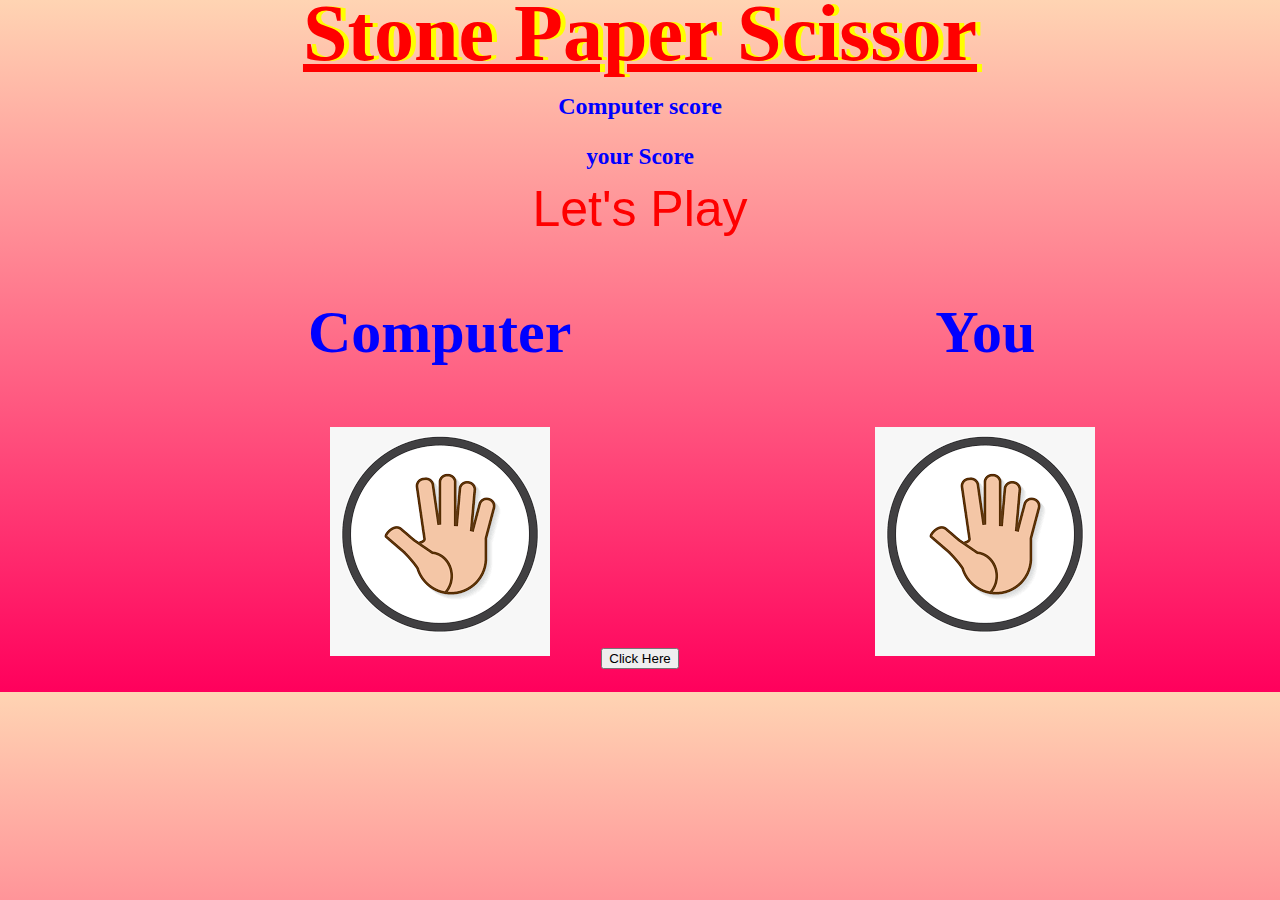
<file: Index.html>
<!DOCTYPE html>
<html>
<head>
	<title>Stone Paper Scissor</title>
    <link rel="stylesheet" type="text/css" href="style.css">
    <meta name="viewport" content="width=device-width, initial-scale=1.0">
</head>
<body>
	<div id="demo">
	<h1>Stone Paper Scissor</h1>

	<div id="score">
       <h2> Computer score</h2>
    </div>
    <div id="sco">
       <h3>your Score</h3>
    </div>
    
	<div id="main">
	<p>Let's Play</p>
    </div> 
<div id="game">
     <p>Computer</p>
    	<div id="game1">
    	  <img src="game1.jpg">
        </div>	
</div>

<div id="game">
      <p>You</p>
    	<div id="game2">
          <img src="game1.jpg">
        </div>
</div>
<div id="btn">
	<button onclick="sps()"> Click Here</button>
</div>
</div>
<script>
	

function sps() {
      var s1=(Math.floor(Math.random()*3)+1);
      var sps1=`game${s1}.jpg`;
      //document.write(s1);
      document.querySelectorAll("img")[0].setAttribute("src",sps1);

       var s2=(Math.floor(Math.random()*3)+1);
      var sps2=`game${s2}.jpg`;
      document.querySelectorAll("img")[1].setAttribute("src",sps2);

        if(s1==1&&s2==3){
        	document.querySelector("h1").innerHTML="Player 1 win:)";
        	play1();
        }
        
        else if(s1==3&& s2==1){
        	document.querySelector("h1").innerHTML="Player 2 win!!";
        	play2();
        }
      
        else if(s1<s2){
     	document.querySelector("h1").innerHTML="Player 2 win!!";
     	play2();
     	}

        else if(s1>s2){
        	document.querySelector("h1").innerHTML="Player 1 win:)";
            play1();           
        }

        else{
          	document.querySelector("h1").innerHTML=" Draw!!";
        }       	
       	}//closing of sps function!!!	
var c=0;    //score of player1
var d=0;    //score of player 2
function play1(){
	c++;
	document.querySelector("h2").innerHTML="Score of Player1 ="+" "+c;
}

function play2(){
	d++;
	document.querySelector("h3").innerHTML="Score of Player 2="+" "+d;
}

</script>
</body>
</html>
</file>
<file: style.css>
h1{
	text-align: center;
	color:red;
	text-shadow: 5px 0 yellow;
    text-decoration: underline;
    font-family: times new roman;
    font-weight: bold;
    font-size: 80px;
    margin-top: -20px;
}
#main{
	text-align: center;
	color:red;
	font-family: sans-serif;
	font-size: 50px;
	font-weight: 400px;
	margin-top: -40px;
}
#game{
	font-size:60px;
	font-weight: bold;
	text-align: center;
	margin-left: 300px;
    display:inline-block;
    color:blue;
    font-family: calibri;
    margin-top: -50px;
}

#btn{
	text-align: center;
	font-size: 90px;
    margin-top: -90px;
	font-weight: bold;
}

#score{
	text-align: center;
	color: blue;
	margin-top: -40px;
	

}

#sco{
	text-align: center;
	color: blue;
	font-size:20px;
}
body{
	background-image: linear-gradient(#ffd4b3,#ff005c)
}

@media (max-width: 768px){
	#game{
		color:green;
		margin-left:45px;

	}
	#btn{
		margin-top:-20px;
	}
}
@media (min-width: 769px) and (max-width: 1023px){
	#game{
		color:orange;
		margin-left:95px;

	}
	#btn{
		margin-top:-20px;
		margin-left: 20px;
	}
}
</file>
